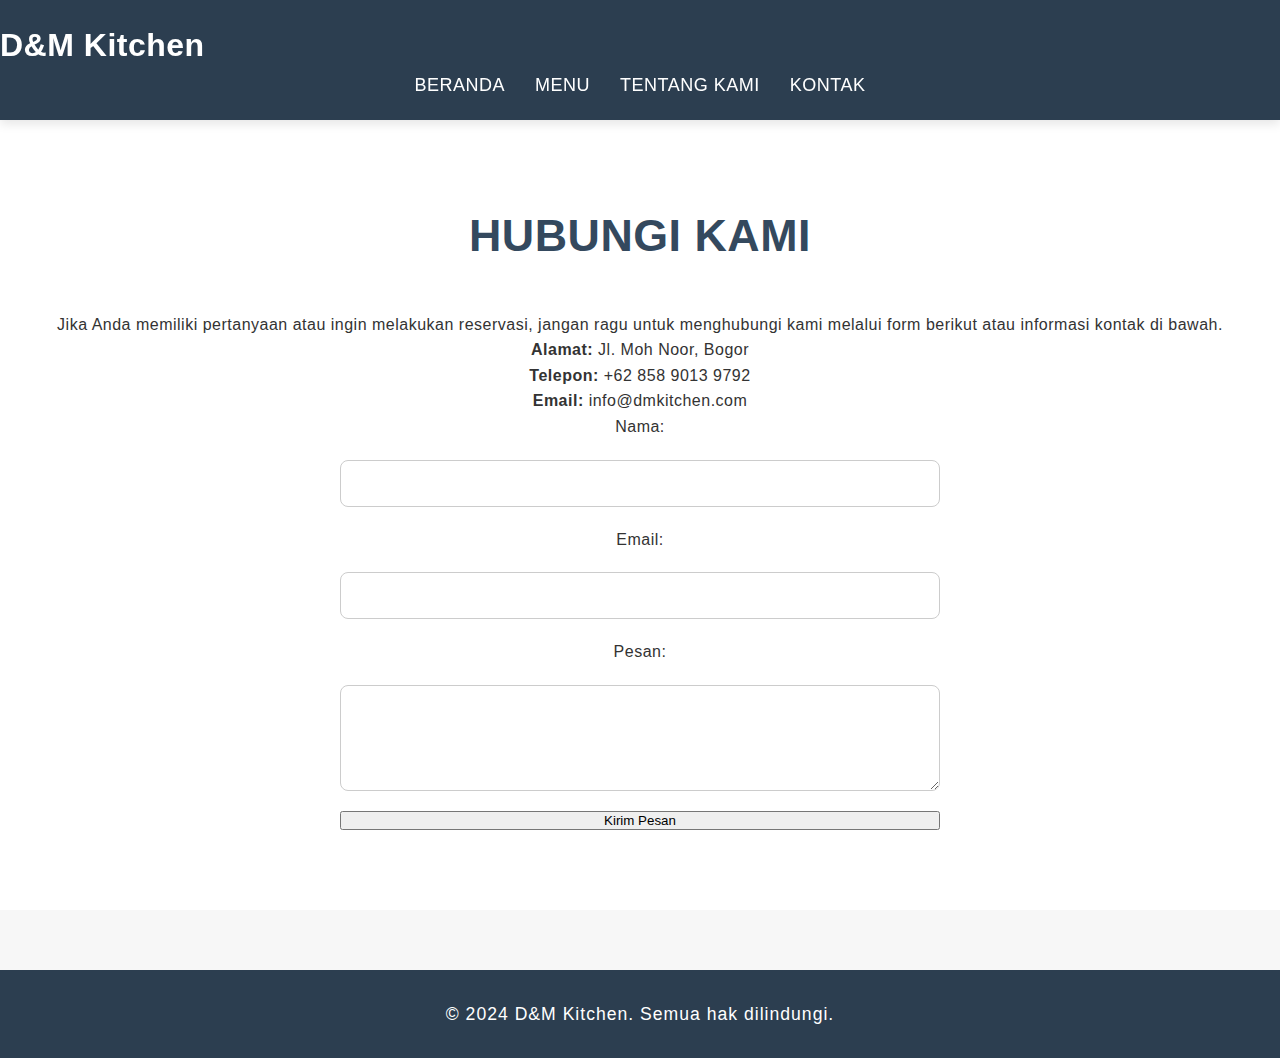
<file: kontak.html>
<!DOCTYPE html>
<html lang="id">
<head>
    <meta charset="UTF-8">
    <meta name="viewport" content="width=device-width, initial-scale=1.0">
    <title>Kontak Kami - D&M Kitchen</title>
    <link rel="stylesheet" href="style.css">
</head>
<body>

<header>
    <h1>D&M Kitchen</h1>
    <nav>
        <ul>
            <li><a href="index.html">Beranda</a></li>
            <li><a href="menu.html">Menu</a></li>
            <li><a href="tentang.html">Tentang Kami</a></li>
            <li><a href="kontak.html" class="active">Kontak</a></li>
        </ul>
    </nav>
</header>

<section class="contact">
    <div class="container">
        <h2>Hubungi Kami</h2>
        <p>Jika Anda memiliki pertanyaan atau ingin melakukan reservasi, jangan ragu untuk menghubungi kami melalui form berikut atau informasi kontak di bawah.</p>

        <div class="contact-info">
            <p><strong>Alamat:</strong> Jl. Moh Noor, Bogor</p>
            <p><strong>Telepon:</strong> +62 858 9013 9792</p>
            <p><strong>Email:</strong> info@dmkitchen.com</p>
        </div>

        <form action="#" method="post" class="contact-form">
            <label for="name">Nama:</label>
            <input type="text" id="name" name="name" required>

            <label for="email">Email:</label>
            <input type="email" id="email" name="email" required>

            <label for="message">Pesan:</label>
            <textarea id="message" name="message" rows="5" required></textarea>

            <button type="submit" class="submit-btn">Kirim Pesan</button>
        </form>
    </div>
</section>

<footer>
    <p>&copy; 2024 D&M Kitchen. Semua hak dilindungi.</p>
</footer>

</body>
</html>
</file>
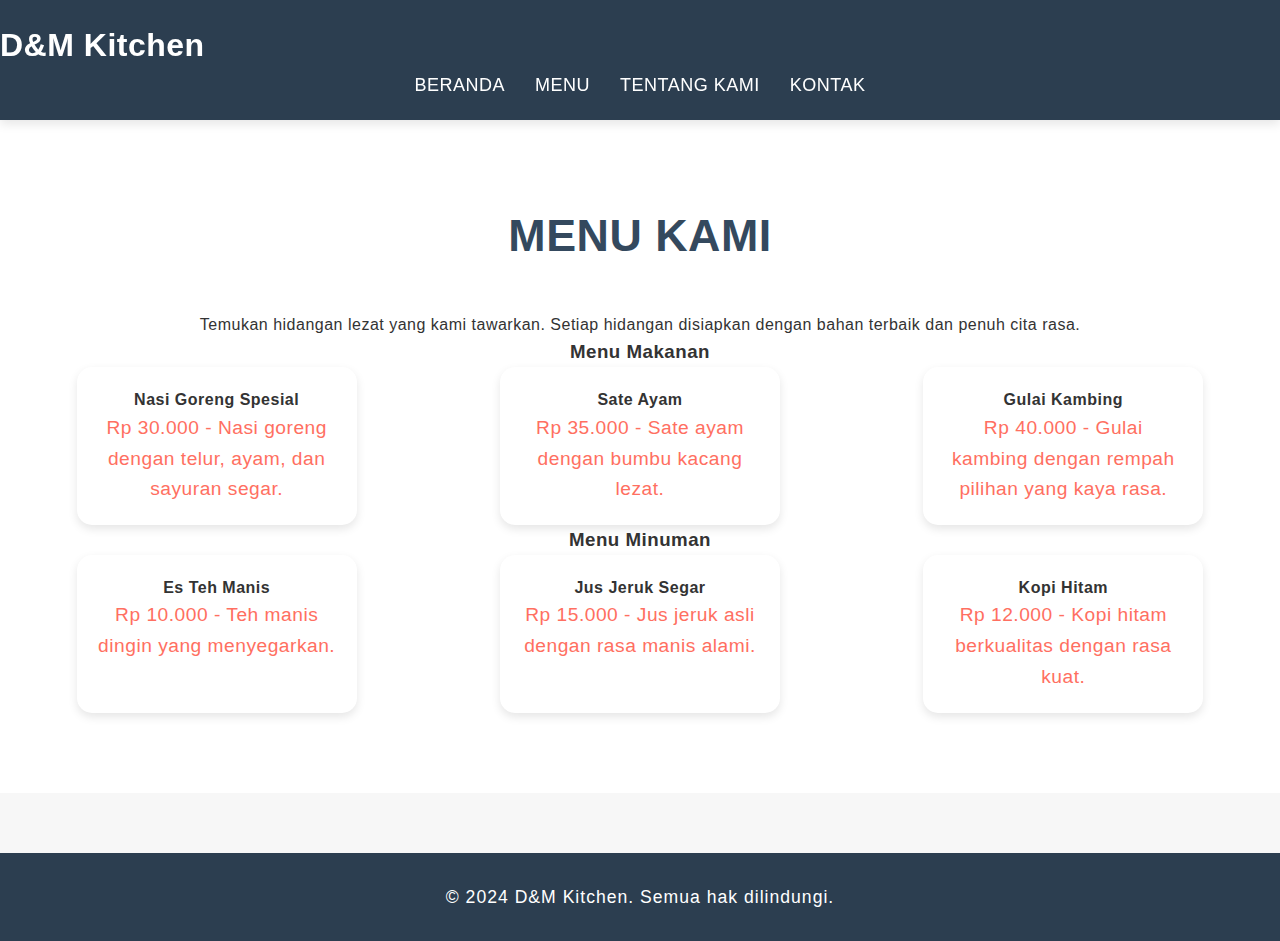
<file: menu.html>
<!DOCTYPE html>
<html lang="id">
<head>
    <meta charset="UTF-8">
    <meta name="viewport" content="width=device-width, initial-scale=1.0">
    <title>Menu - D&M Kitchen</title>
    <link rel="stylesheet" href="style.css">
</head>
<body>

<header>
    <h1>D&M Kitchen</h1>
    <nav>
        <ul>
            <li><a href="index.html">Beranda</a></li>
            <li><a href="menu.html" class="active">Menu</a></li>
            <li><a href="tentang.html">Tentang Kami</a></li>
            <li><a href="kontak.html">Kontak</a></li>
        </ul>
    </nav>
</header>

<section class="menu">
    <div class="container">
        <h2>Menu Kami</h2>
        <p>Temukan hidangan lezat yang kami tawarkan. Setiap hidangan disiapkan dengan bahan terbaik dan penuh cita rasa.</p>

        <div class="menu-category">
            <h3>Menu Makanan</h3>
            <div class="menu-items">
                <div class="menu-item">
                    <h4>Nasi Goreng Spesial</h4>
                    <p>Rp 30.000 - Nasi goreng dengan telur, ayam, dan sayuran segar.</p>
                </div>
                <div class="menu-item">
                    <h4>Sate Ayam</h4>
                    <p>Rp 35.000 - Sate ayam dengan bumbu kacang lezat.</p>
                </div>
                <div class="menu-item">
                    <h4>Gulai Kambing</h4>
                    <p>Rp 40.000 - Gulai kambing dengan rempah pilihan yang kaya rasa.</p>
                </div>
            </div>
        </div>

        <div class="menu-category">
            <h3>Menu Minuman</h3>
            <div class="menu-items">
                <div class="menu-item">
                    <h4>Es Teh Manis</h4>
                    <p>Rp 10.000 - Teh manis dingin yang menyegarkan.</p>
                </div>
                <div class="menu-item">
                    <h4>Jus Jeruk Segar</h4>
                    <p>Rp 15.000 - Jus jeruk asli dengan rasa manis alami.</p>
                </div>
                <div class="menu-item">
                    <h4>Kopi Hitam</h4>
                    <p>Rp 12.000 - Kopi hitam berkualitas dengan rasa kuat.</p>
                </div>
            </div>
        </div>

    </div>
</section>

<footer>
    <p>&copy; 2024 D&M Kitchen. Semua hak dilindungi.</p>
</footer>

</body>
</html>
</file>
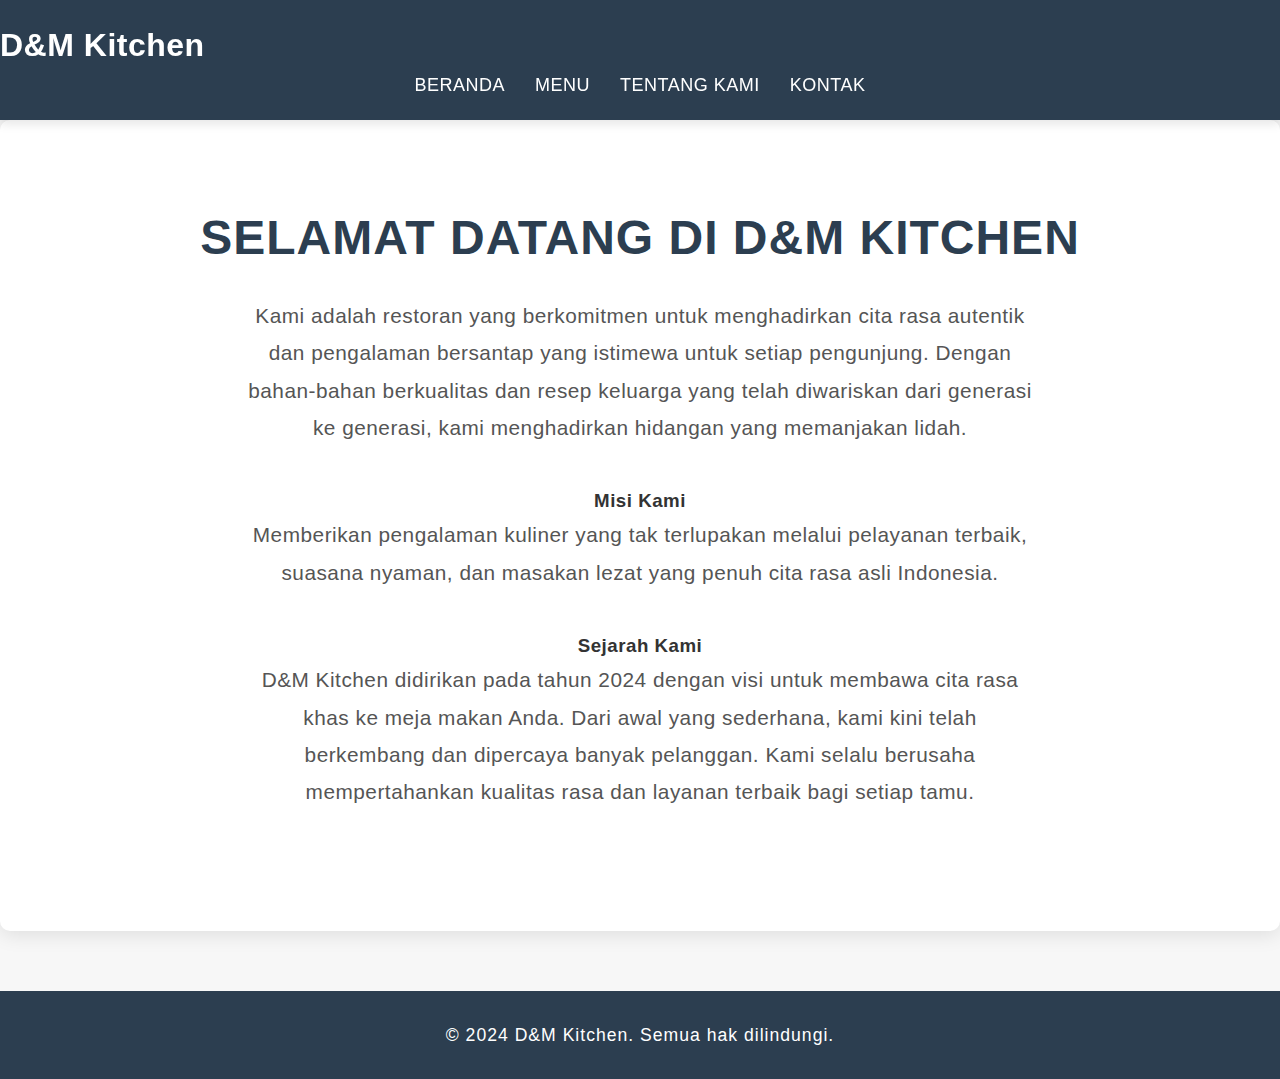
<file: tentang.html>
<!DOCTYPE html>
<html lang="id">
<head>
    <meta charset="UTF-8">
    <meta name="viewport" content="width=device-width, initial-scale=1.0">
    <title>Tentang Kami - D&M Kitchen</title>
    <link rel="stylesheet" href="style.css">
</head>
<body>

<header>
    <h1>D&M Kitchen</h1>
    <nav>
        <ul>
            <li><a href="index.html">Beranda</a></li>
            <li><a href="menu.html">Menu</a></li>
            <li><a href="tentang.html" class="active">Tentang Kami</a></li>
            <li><a href="kontak.html">Kontak</a></li>
            
        </ul>
    </nav>
</header>

<section class="about">
    <div class="container">
        <h2>Selamat Datang di D&M Kitchen</h2>
        <p>Kami adalah restoran yang berkomitmen untuk menghadirkan cita rasa autentik dan pengalaman bersantap yang istimewa untuk setiap pengunjung. Dengan bahan-bahan berkualitas dan resep keluarga yang telah diwariskan dari generasi ke generasi, kami menghadirkan hidangan yang memanjakan lidah.</p>
        
        <h3>Misi Kami</h3>
        <p>Memberikan pengalaman kuliner yang tak terlupakan melalui pelayanan terbaik, suasana nyaman, dan masakan lezat yang penuh cita rasa asli Indonesia.</p>

        <h3>Sejarah Kami</h3>
        <p>D&M Kitchen didirikan pada tahun 2024 dengan visi untuk membawa cita rasa khas ke meja makan Anda. Dari awal yang sederhana, kami kini telah berkembang dan dipercaya banyak pelanggan. Kami selalu berusaha mempertahankan kualitas rasa dan layanan terbaik bagi setiap tamu.</p>
    </div>
</section>

<footer>
    <p>&copy; 2024 D&M Kitchen. Semua hak dilindungi.</p>
</footer>

</body>
</html>
</file>
<file: style.css>
/* Global Reset */
* {
    margin: 0;
    padding: 0;
    box-sizing: border-box;
}

/* Body and Global Styles */
body {
    font-family: 'Poppins', sans-serif;
    background-color: #f7f7f7;
    color: #333;
    line-height: 1.6;
    letter-spacing: 0.5px;
    overflow-x: hidden;
}

/* Header & Navbar */
header {
    background: #2c3e50;
    color: white;
    padding: 20px 0;
    box-shadow: 0 4px 10px rgba(0, 0, 0, 0.1);
    position: sticky;
    top: 0;
    z-index: 1000;
}

header nav ul {
    display: flex;
    justify-content: center;
    list-style-type: none;
    gap: 30px;
}

header nav ul li {
    position: relative;
}

header nav ul li a {
    color: #fff;
    text-decoration: none;
    font-size: 18px;
    font-weight: 500;
    text-transform: uppercase;
    padding: 10px 0;
    transition: color 0.3s ease, transform 0.3s ease;
}

header nav ul li a:hover {
    color: #ff6f61;
    transform: scale(1.1);
}

/* Hero Section */
.hero {
    background-image: url('hero-image.jpg');
    background-size: cover;
    background-position: center;
    color: white;
    text-align: center;
    padding: 150px 20px;
    position: relative;
    transition: background 0.5s ease;
}

.hero::before {
    content: '';
    position: absolute;
    top: 0;
    left: 0;
    right: 0;
    bottom: 0;
    background: rgba(0, 0, 0, 0.5);
    z-index: -1;
}

.hero h1 {
    font-size: 4.5em;
    font-weight: 800;
    margin-bottom: 20px;
    text-shadow: 4px 4px 20px rgba(0, 0, 0, 0.7);
    transition: transform 0.3s ease, color 0.3s ease;
}

.hero h1:hover {
    transform: scale(1.1);
    color: #ff6f61;
}

.hero p {
    font-size: 1.6em;
    font-weight: 300;
    margin-bottom: 30px;
    max-width: 800px;
    margin-left: auto;
    margin-right: auto;
    line-height: 1.8;
    transition: color 0.3s ease;
}

.hero p:hover {
    color: #ff6f61;
}

.cta-btn {
    background-color: #ff6f61;
    color: white;
    padding: 18px 40px;
    font-size: 1.4em;
    border-radius: 50px;
    text-decoration: none;
    transition: background-color 0.3s ease, transform 0.3s ease;
    border: 2px solid #ff6f61;
}

.cta-btn:hover {
    background-color: #ff5722;
    transform: translateY(-5px);
    border-color: #ff5722;
}

/* Menu Section */
.menu {
    padding: 80px 20px;
    text-align: center;
    background-color: #fff;
}

.menu h2 {
    font-size: 2.8em;
    margin-bottom: 40px;
    color: #34495e;
    text-transform: uppercase;
}

.menu-items {
    display: flex;
    justify-content: space-around;
    gap: 30px;
    flex-wrap: wrap;
}

.menu-item {
    background-color: #fff;
    padding: 20px;
    border-radius: 15px;
    box-shadow: 0 4px 10px rgba(0, 0, 0, 0.1);
    transition: transform 0.3s ease, box-shadow 0.3s ease;
    max-width: 280px;
    width: 100%;
    text-align: center;
}

.menu-item:hover {
    transform: translateY(-5px);
    box-shadow: 0 8px 20px rgba(0, 0, 0, 0.15);
}

.menu-item img {
    width: 100%;
    border-radius: 10px;
    margin-bottom: 20px;
    transition: transform 0.3s ease;
}

.menu-item img:hover {
    transform: scale(1.05);
}

.menu-item h3 {
    font-size: 1.6em;
    margin-bottom: 10px;
}

.menu-item p {
    font-size: 1.2em;
    color: #ff6f61;
}

/* About Section */
.about {
    padding: 80px 20px;
    background-color: #fff;
    text-align: center;
    box-shadow: 0 4px 20px rgba(0, 0, 0, 0.1);
    border-radius: 10px;
    transition: box-shadow 0.3s ease;
}

.about:hover {
    box-shadow: 0 8px 25px rgba(0, 0, 0, 0.2);
}

.about h2 {
    font-size: 3em;
    font-weight: 700;
    color: #2c3e50;
    margin-bottom: 20px;
    text-transform: uppercase;
    letter-spacing: 1px;
}

.about p {
    font-size: 1.3em;
    color: #555;
    line-height: 1.8;
    margin: 0 auto;
    max-width: 800px;
    margin-bottom: 40px;
}

.about .cta-btn {
    background-color: #ff6f61;
    color: white;
    padding: 15px 35px;
    font-size: 1.3em;
    border-radius: 50px;
    margin-top: 30px;
    text-decoration: none;
    transition: background-color 0.3s ease;
}

.about .cta-btn:hover {
    background-color: #ff5722;
    transform: translateY(-5px);
}

/* Contact Section */
.contact {
    padding: 80px 20px;
    background-color: #fff;
    text-align: center;
}

.contact h2 {
    font-size: 2.8em;
    margin-bottom: 40px;
    color: #34495e;
    text-transform: uppercase;
}

.contact form {
    max-width: 600px;
    margin: 0 auto;
    display: flex;
    flex-direction: column;
    gap: 20px;
}

.contact form input, .contact form textarea {
    padding: 12px;
    font-size: 1.1em;
    border: 1px solid #ccc;
    border-radius: 8px;
    resize: vertical;
}

.contact form input[type="submit"] {
    background-color: #ff6f61;
    color: white;
    border: none;
    cursor: pointer;
    padding: 15px;
    border-radius: 50px;
    transition: background-color 0.3s ease;
}

.contact form input[type="submit"]:hover {
    background-color: #ff5722;
}

.contact .cta-btn {
    background-color: #ff6f61;
    color: white;
    padding: 15px 35px;
    font-size: 1.3em;
    border-radius: 50px;
    margin-top: 30px;
    text-decoration: none;
    transition: background-color 0.3s ease;
}

.contact .cta-btn:hover {
    background-color: #ff5722;
    transform: translateY(-5px);
}

/* Footer */
footer {
    background-color: #2c3e50;
    color: white;
    text-align: center;
    padding: 30px 0;
    margin-top: 60px;
}

footer p {
    font-size: 1.1em;
    letter-spacing: 1px;
}

/* Responsive Design */
@media (max-width: 768px) {
    .hero h1 {
        font-size: 3.5em;
    }

    .hero p {
        font-size: 1.3em;
    }

    .menu h2 {
        font-size: 2.4em;
    }

    .menu-items {
        flex-direction: column;
        align-items: center;
    }

    .menu-item {
        width: 80%;
    }

    .about h2 {
        font-size: 2.4em;
    }

    .about p {
        font-size: 1.1em;
    }

    .cta-btn {
        font-size: 1.2em;
        padding: 12px 30px;
    }

    .contact form input, .contact form textarea {
        font-size: 1em;
    }
}

@media (max-width:
</file>
